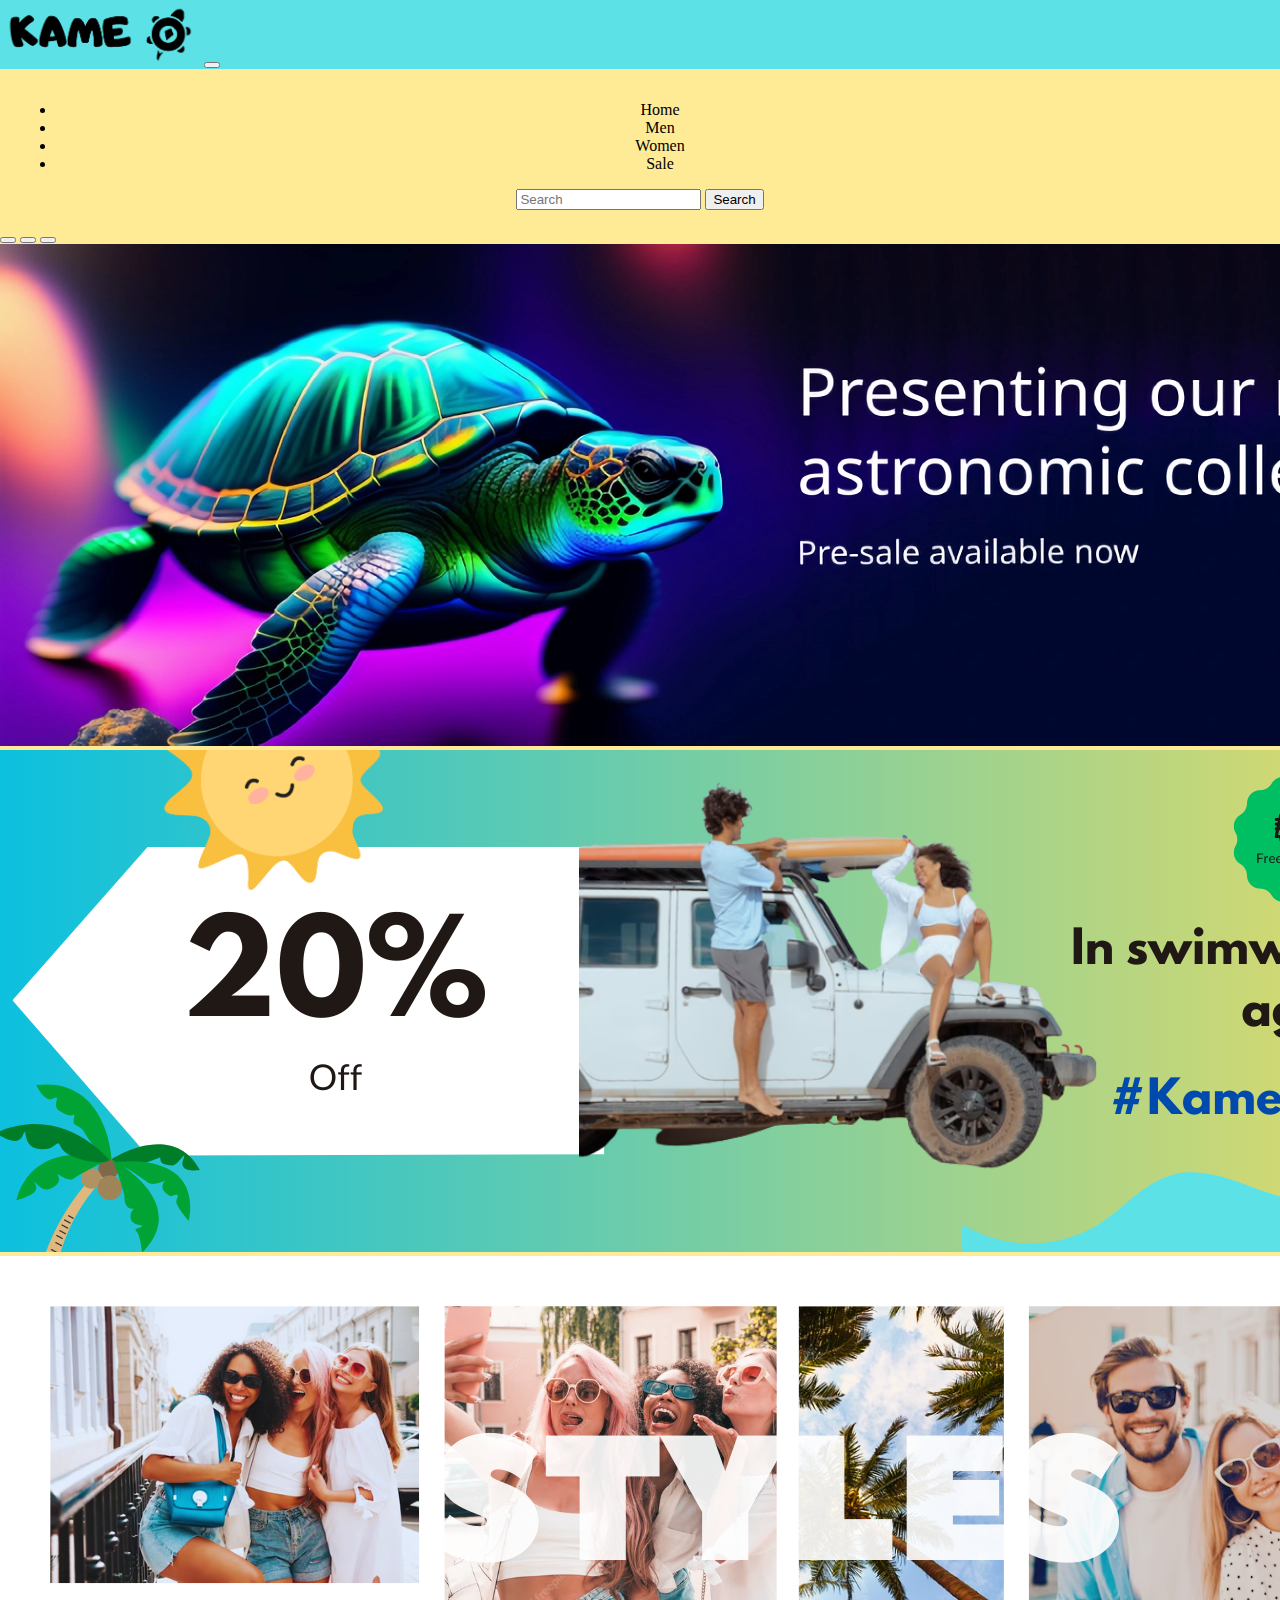
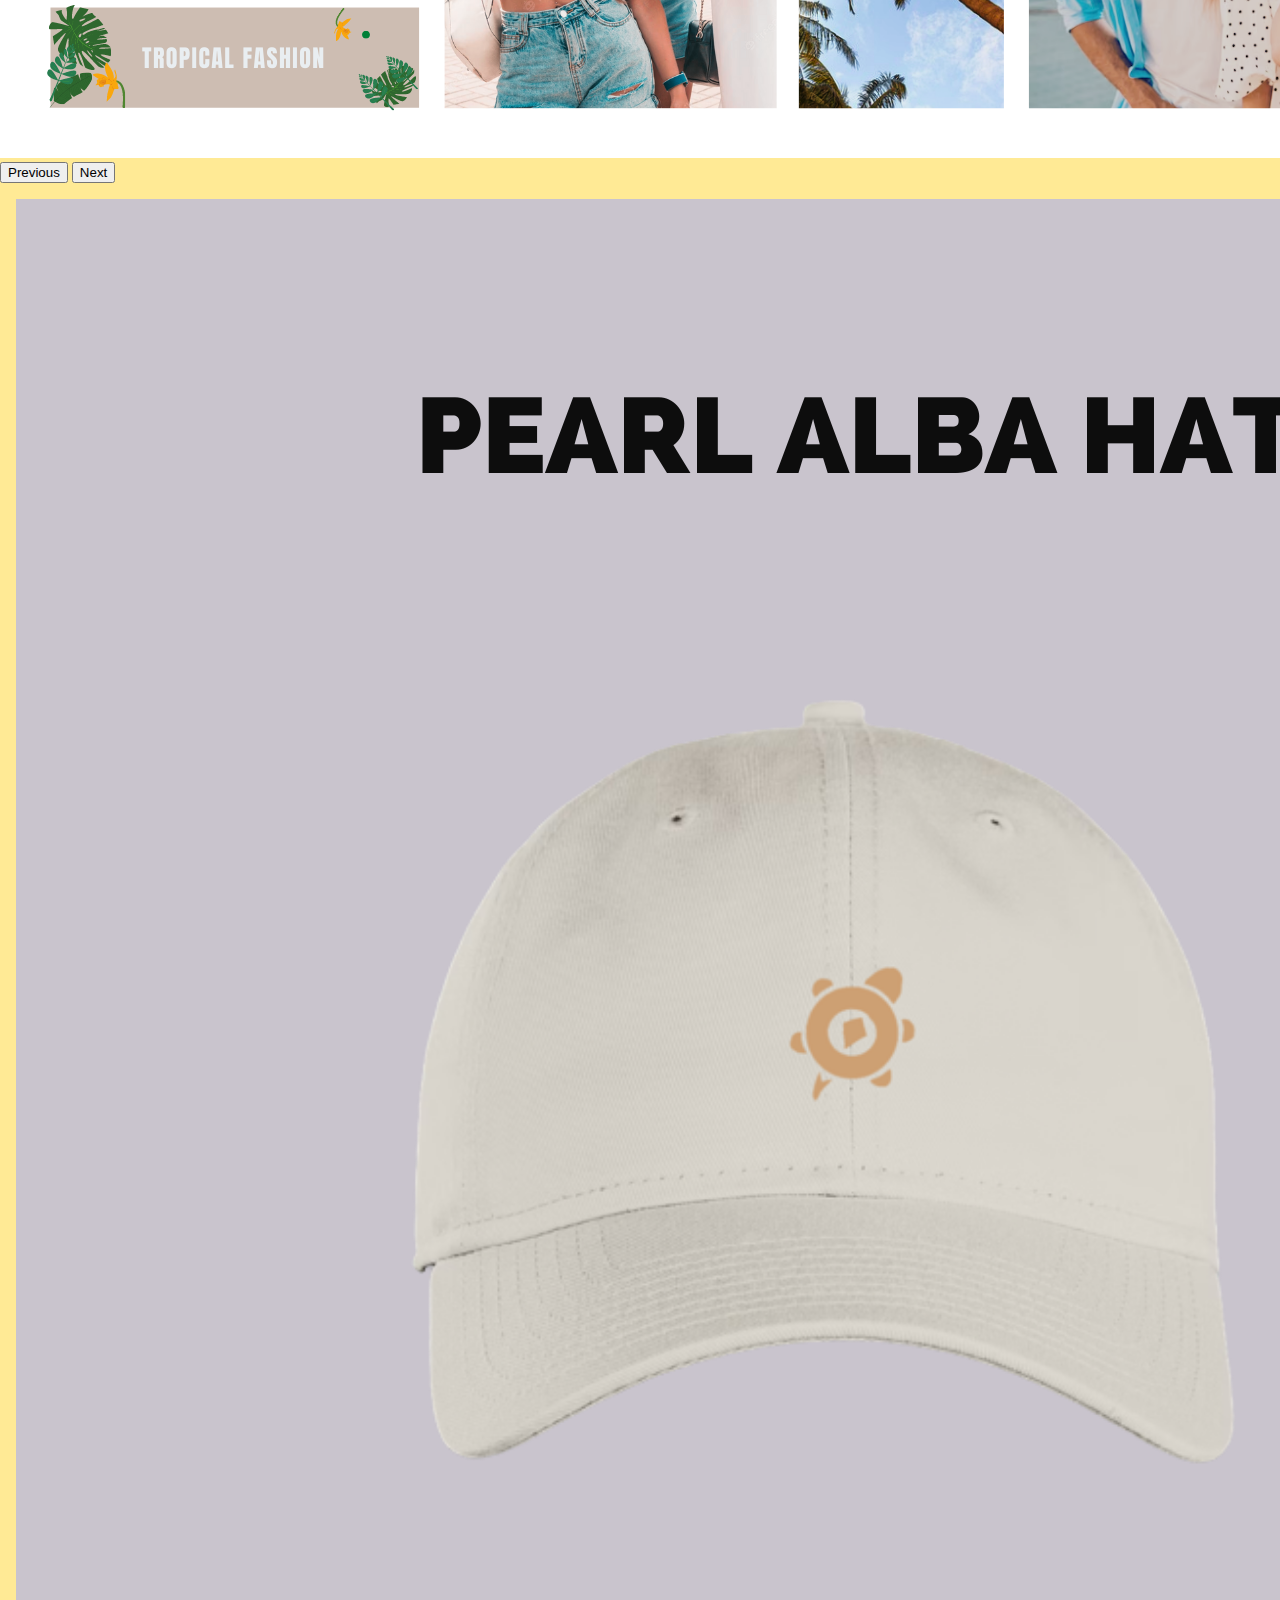
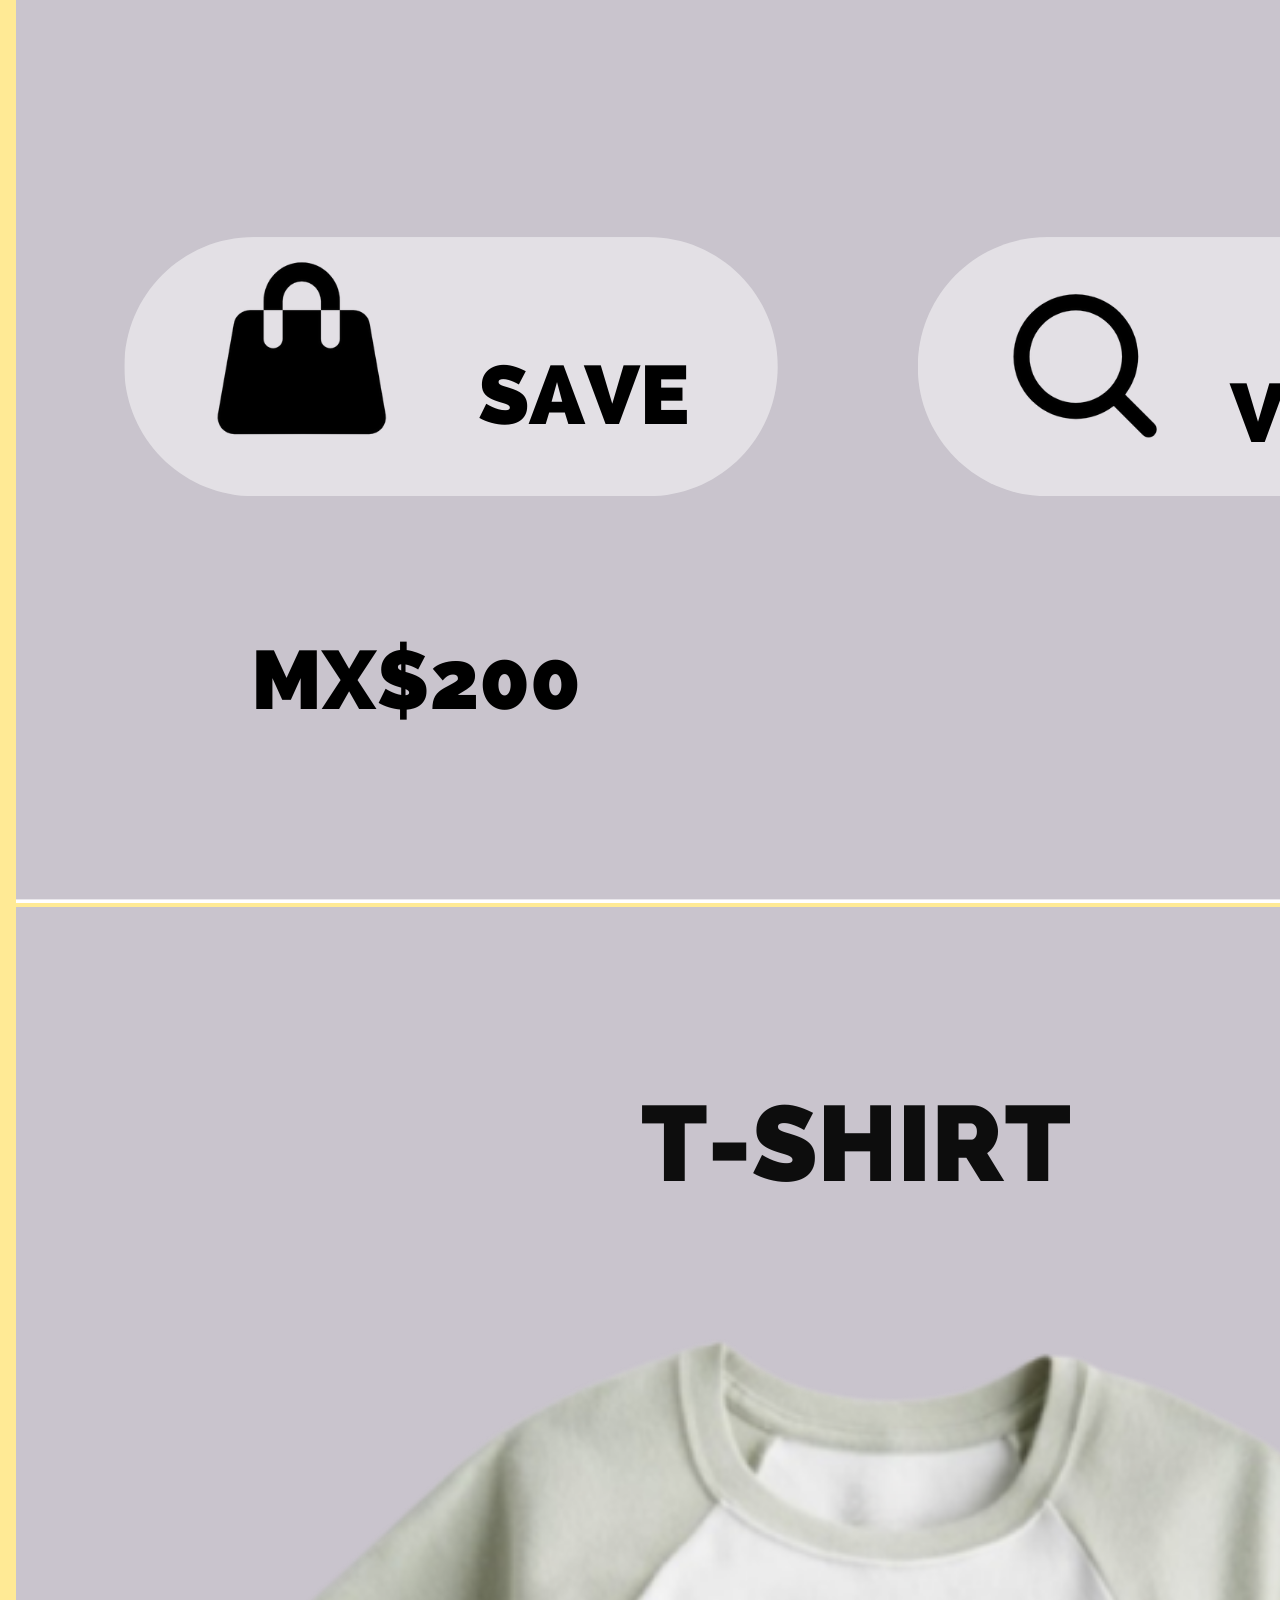
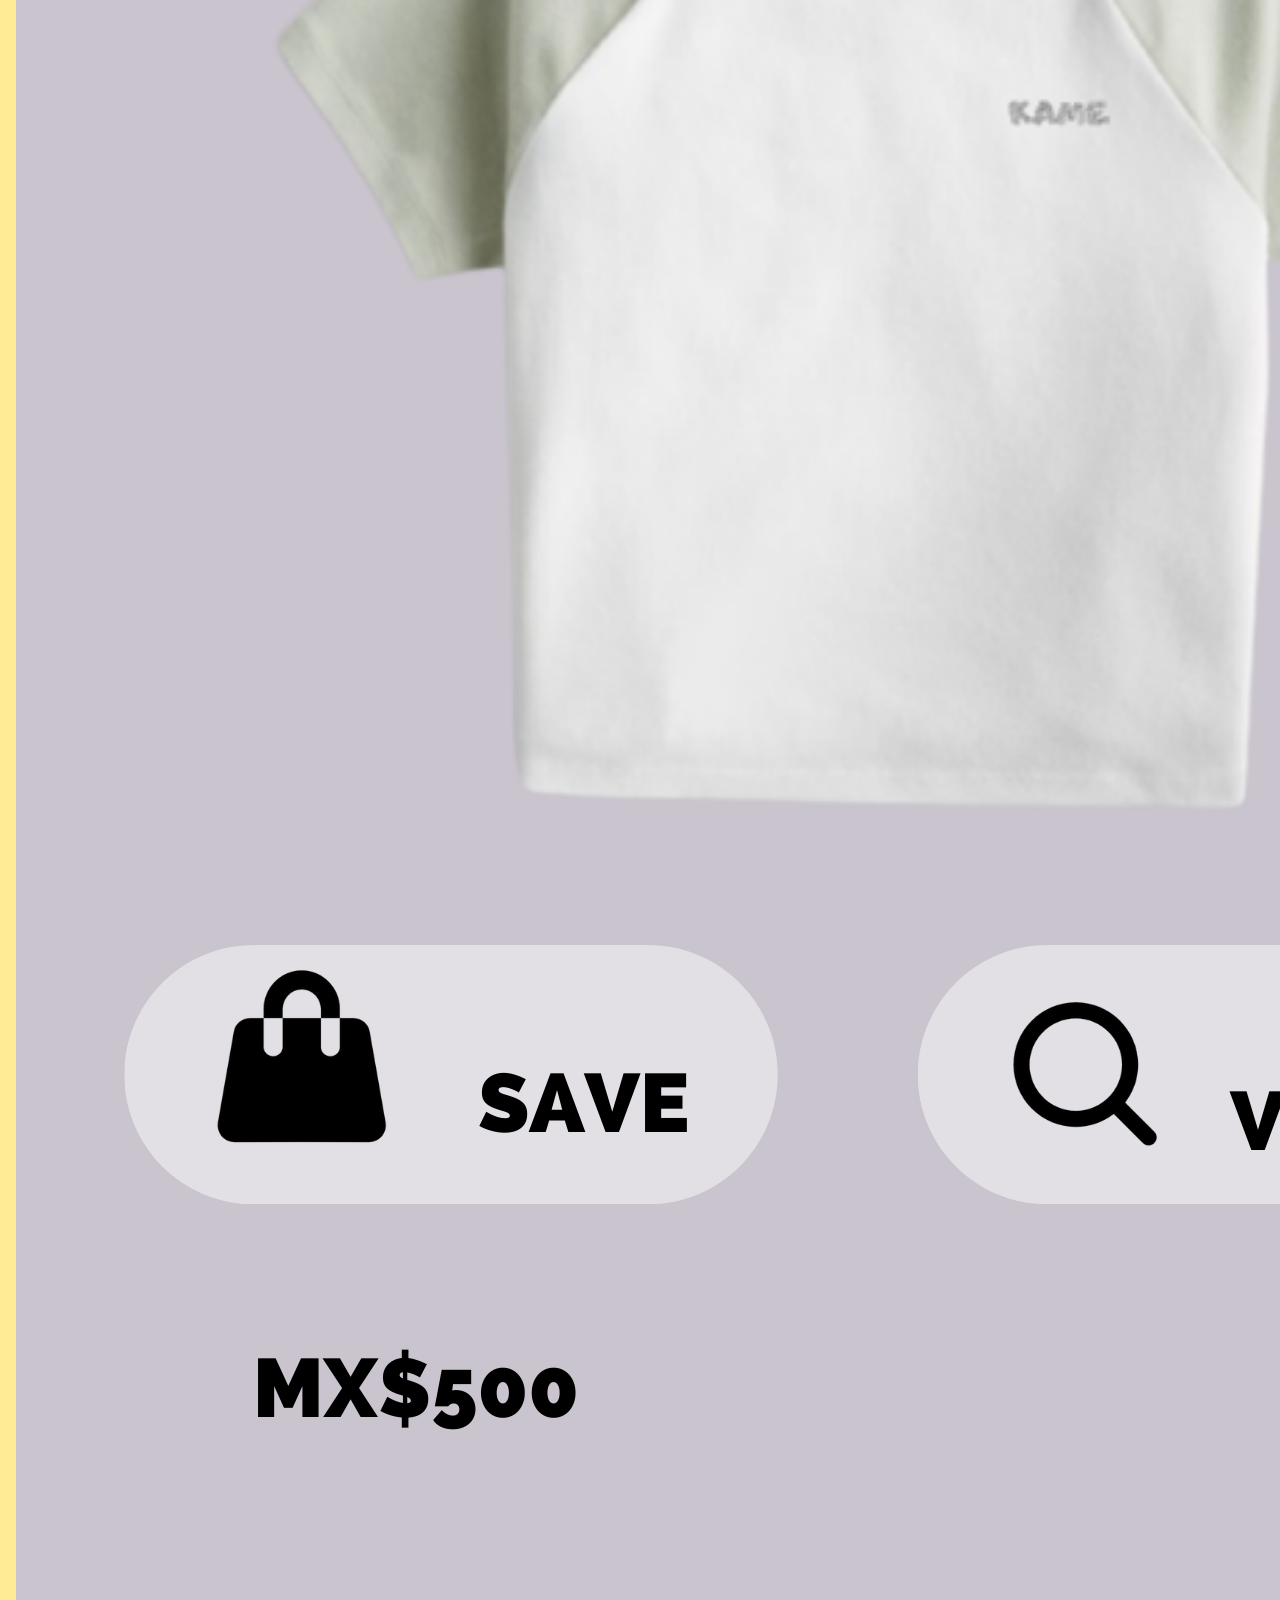
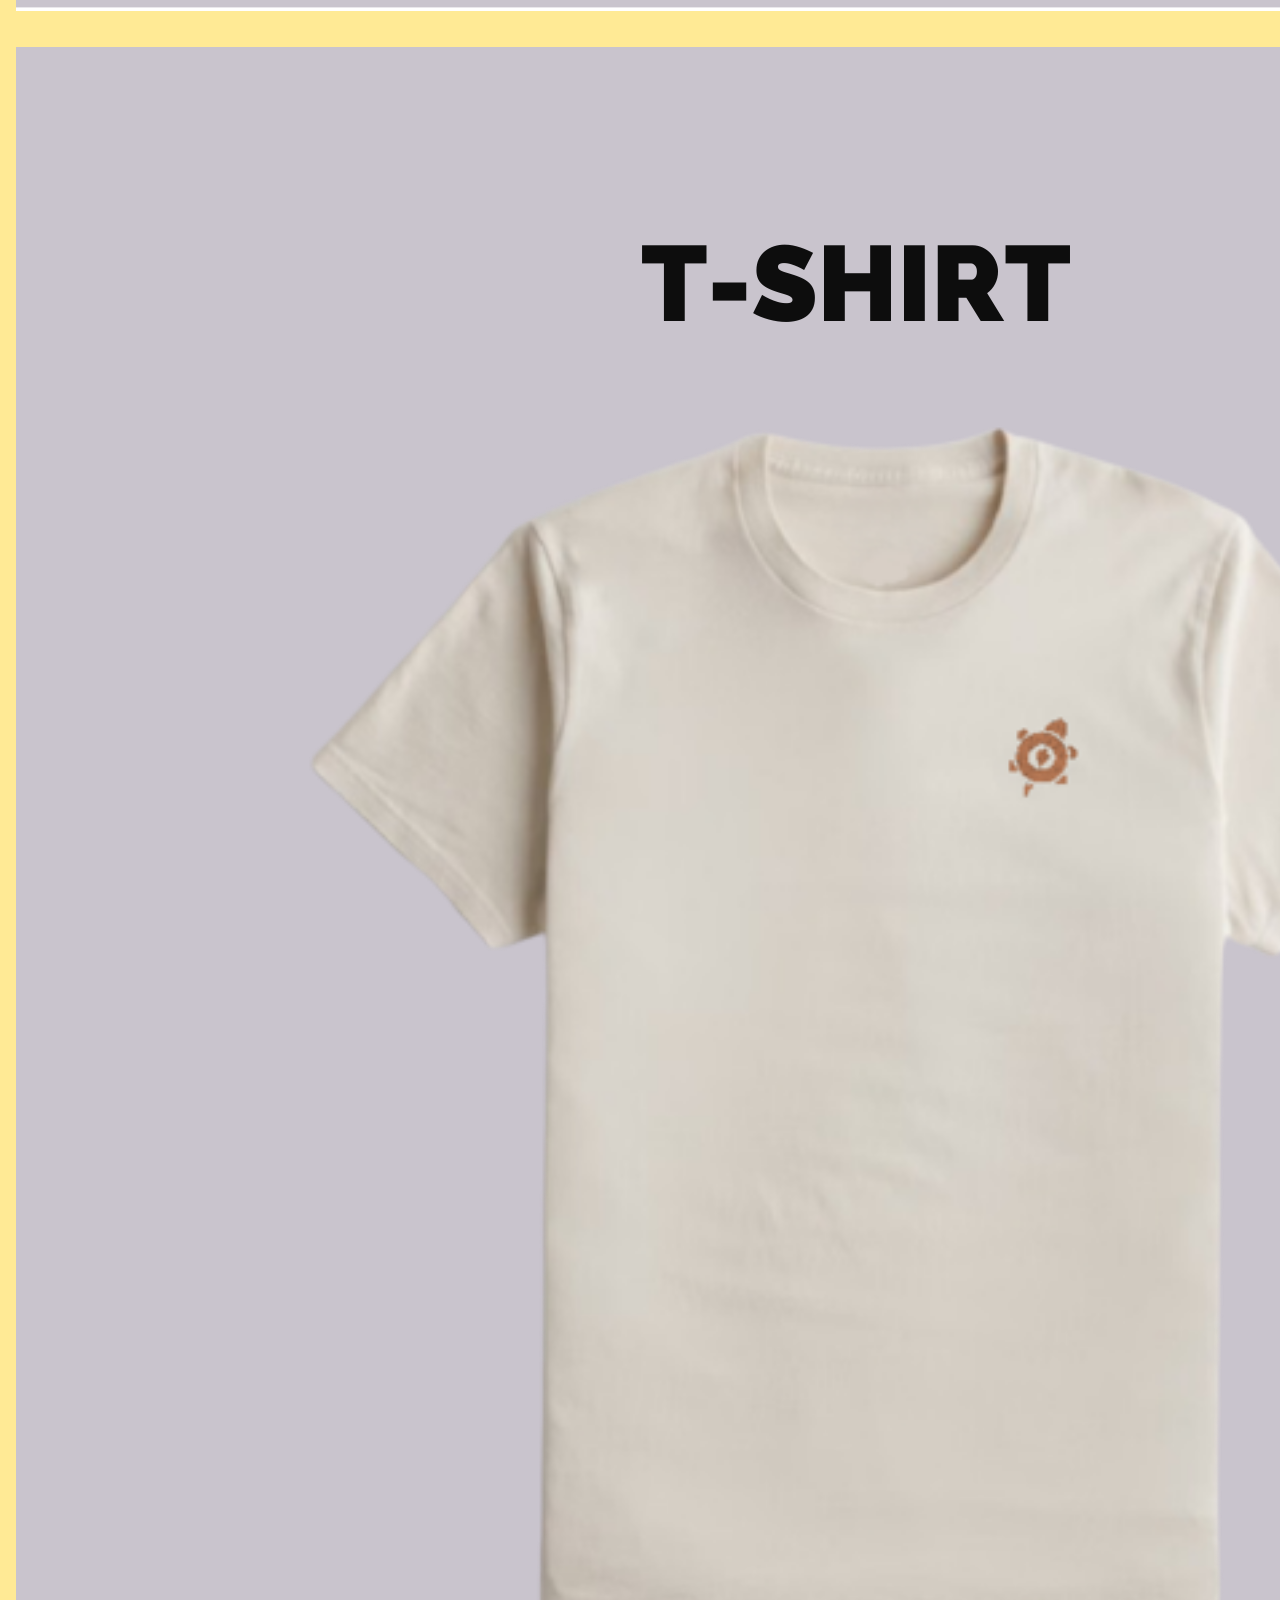
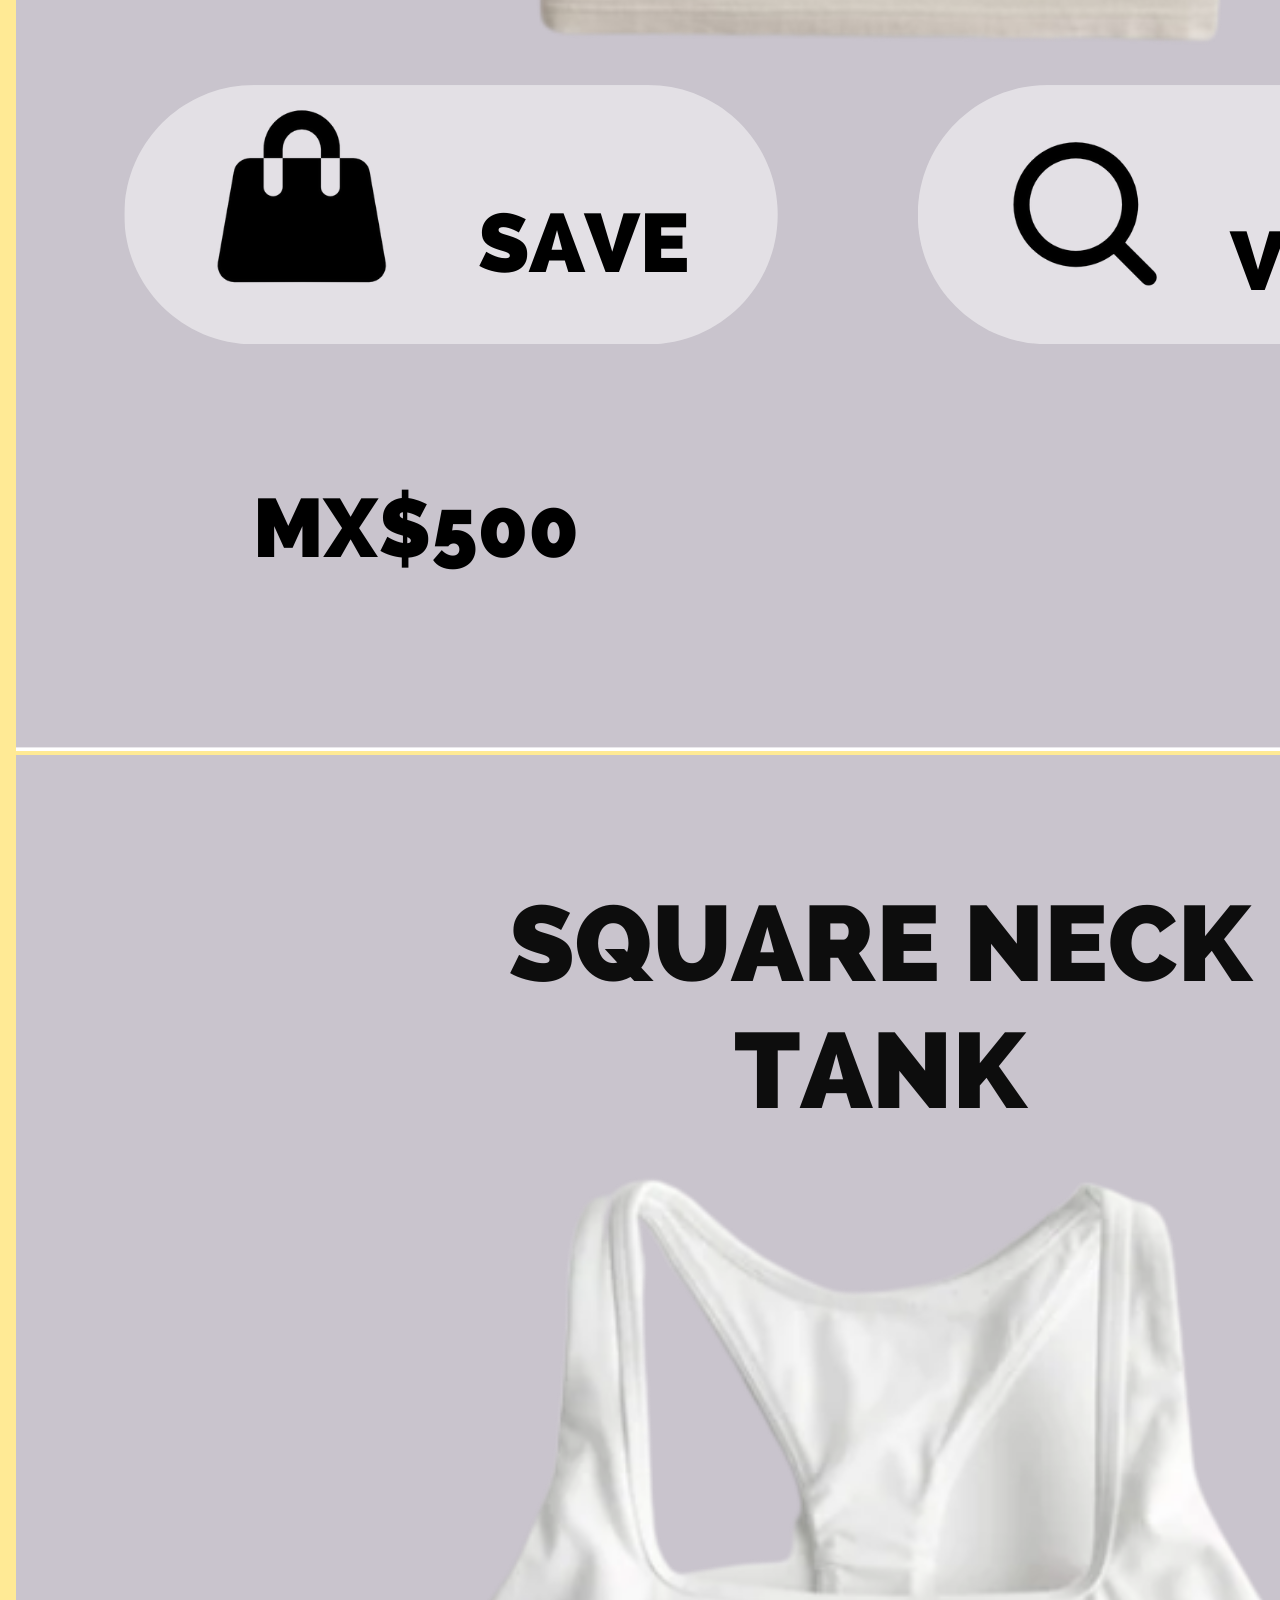
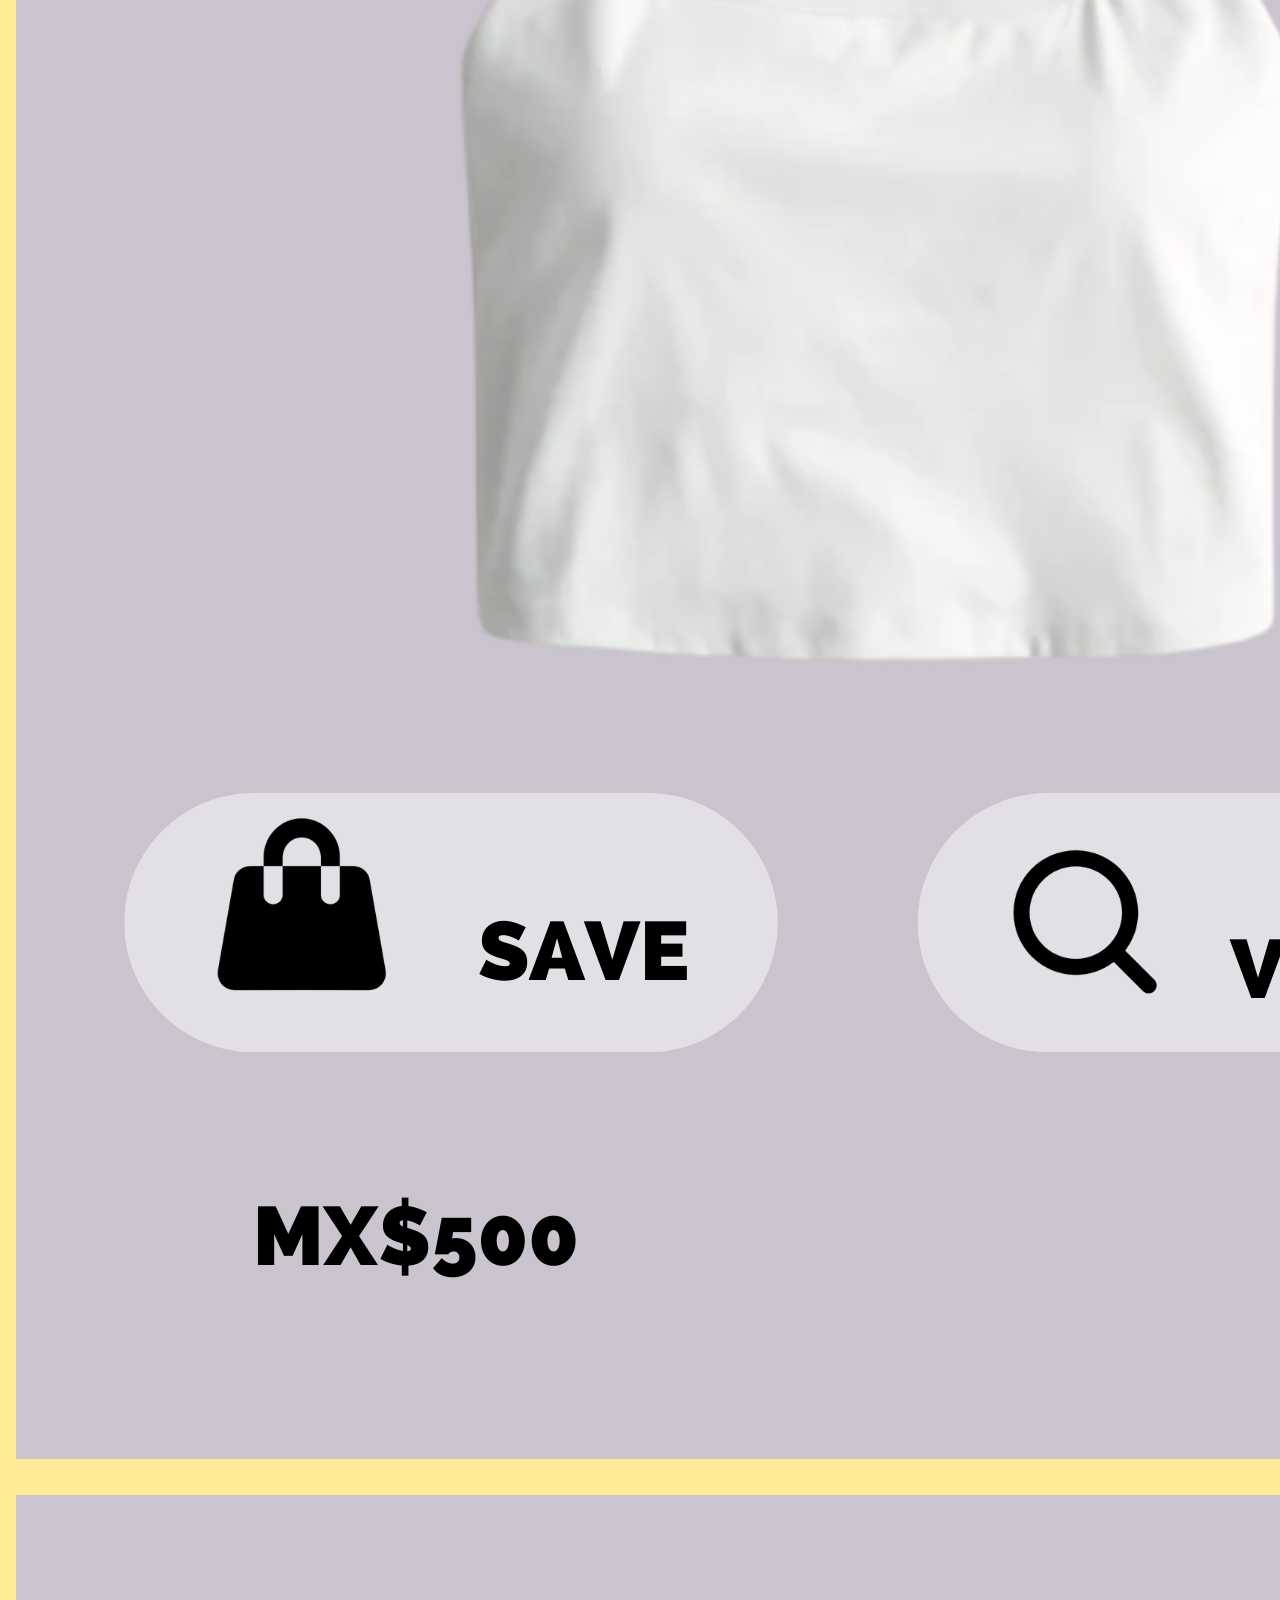
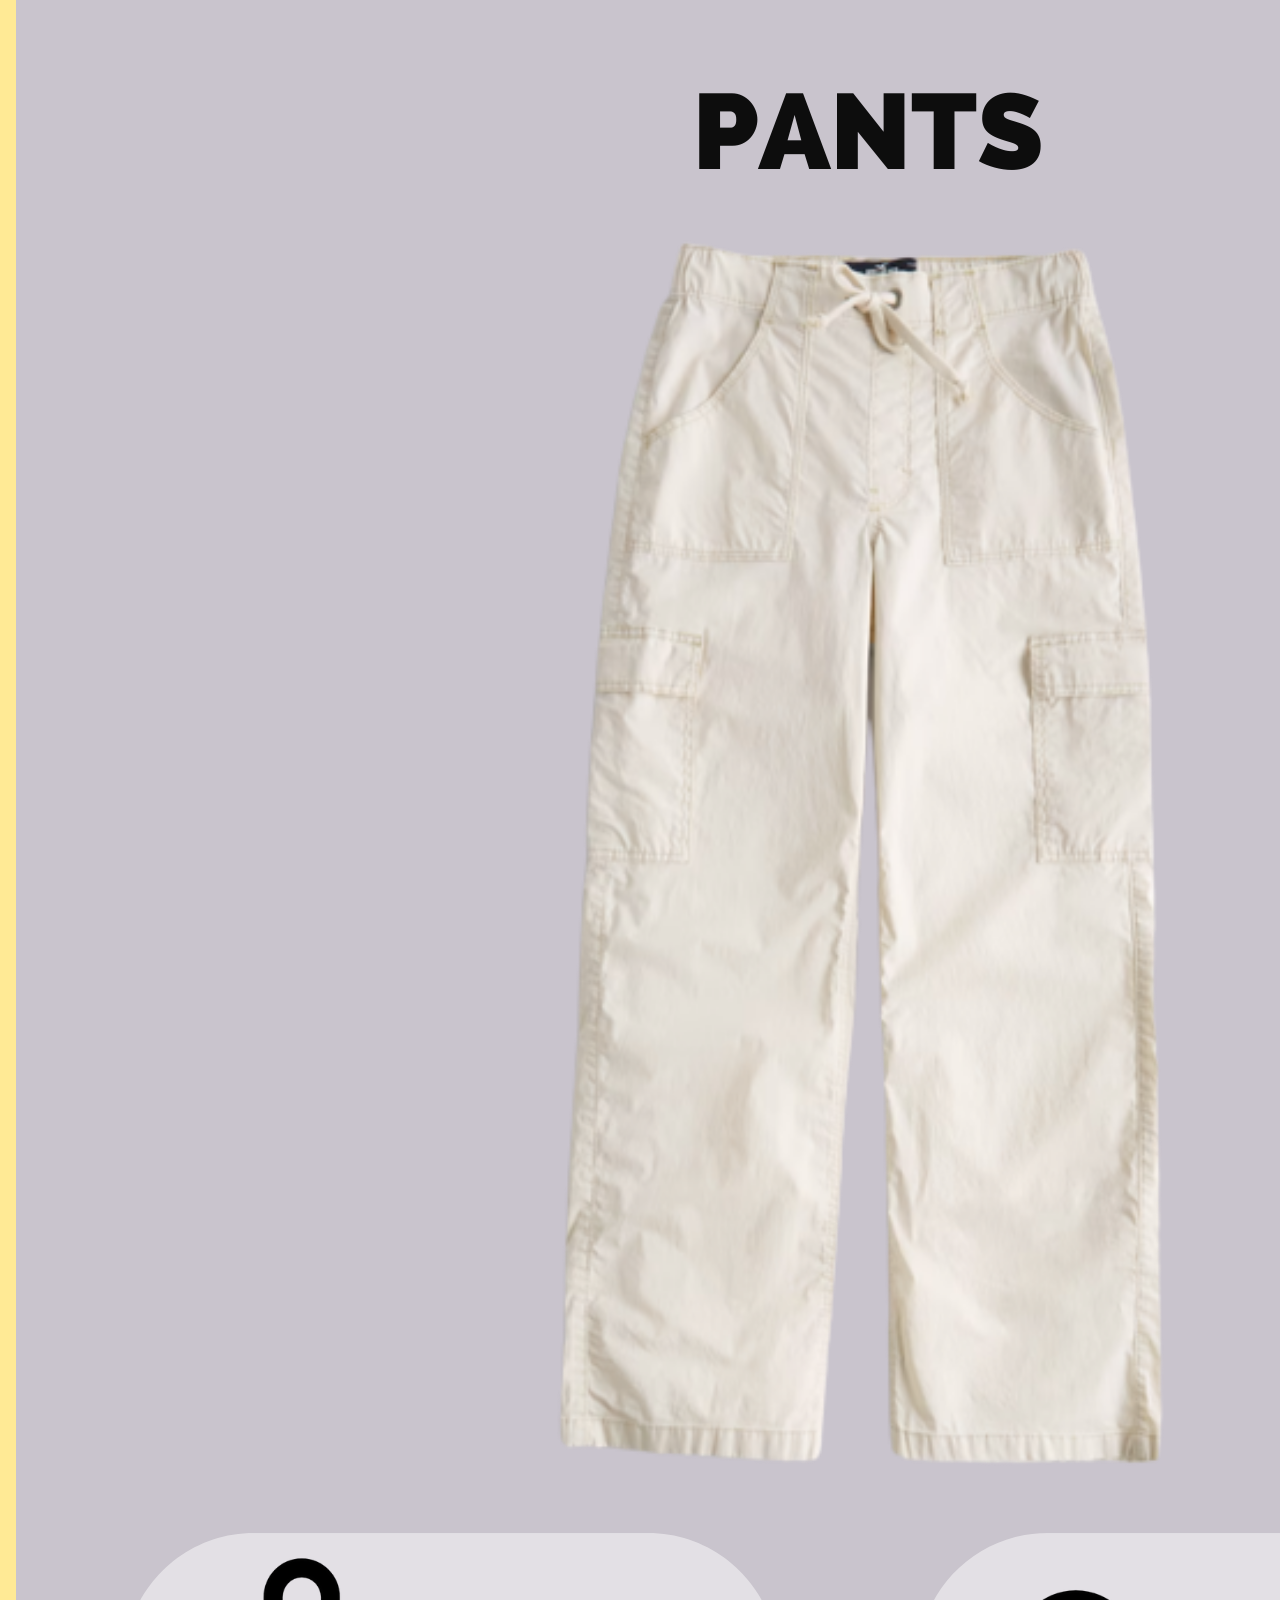
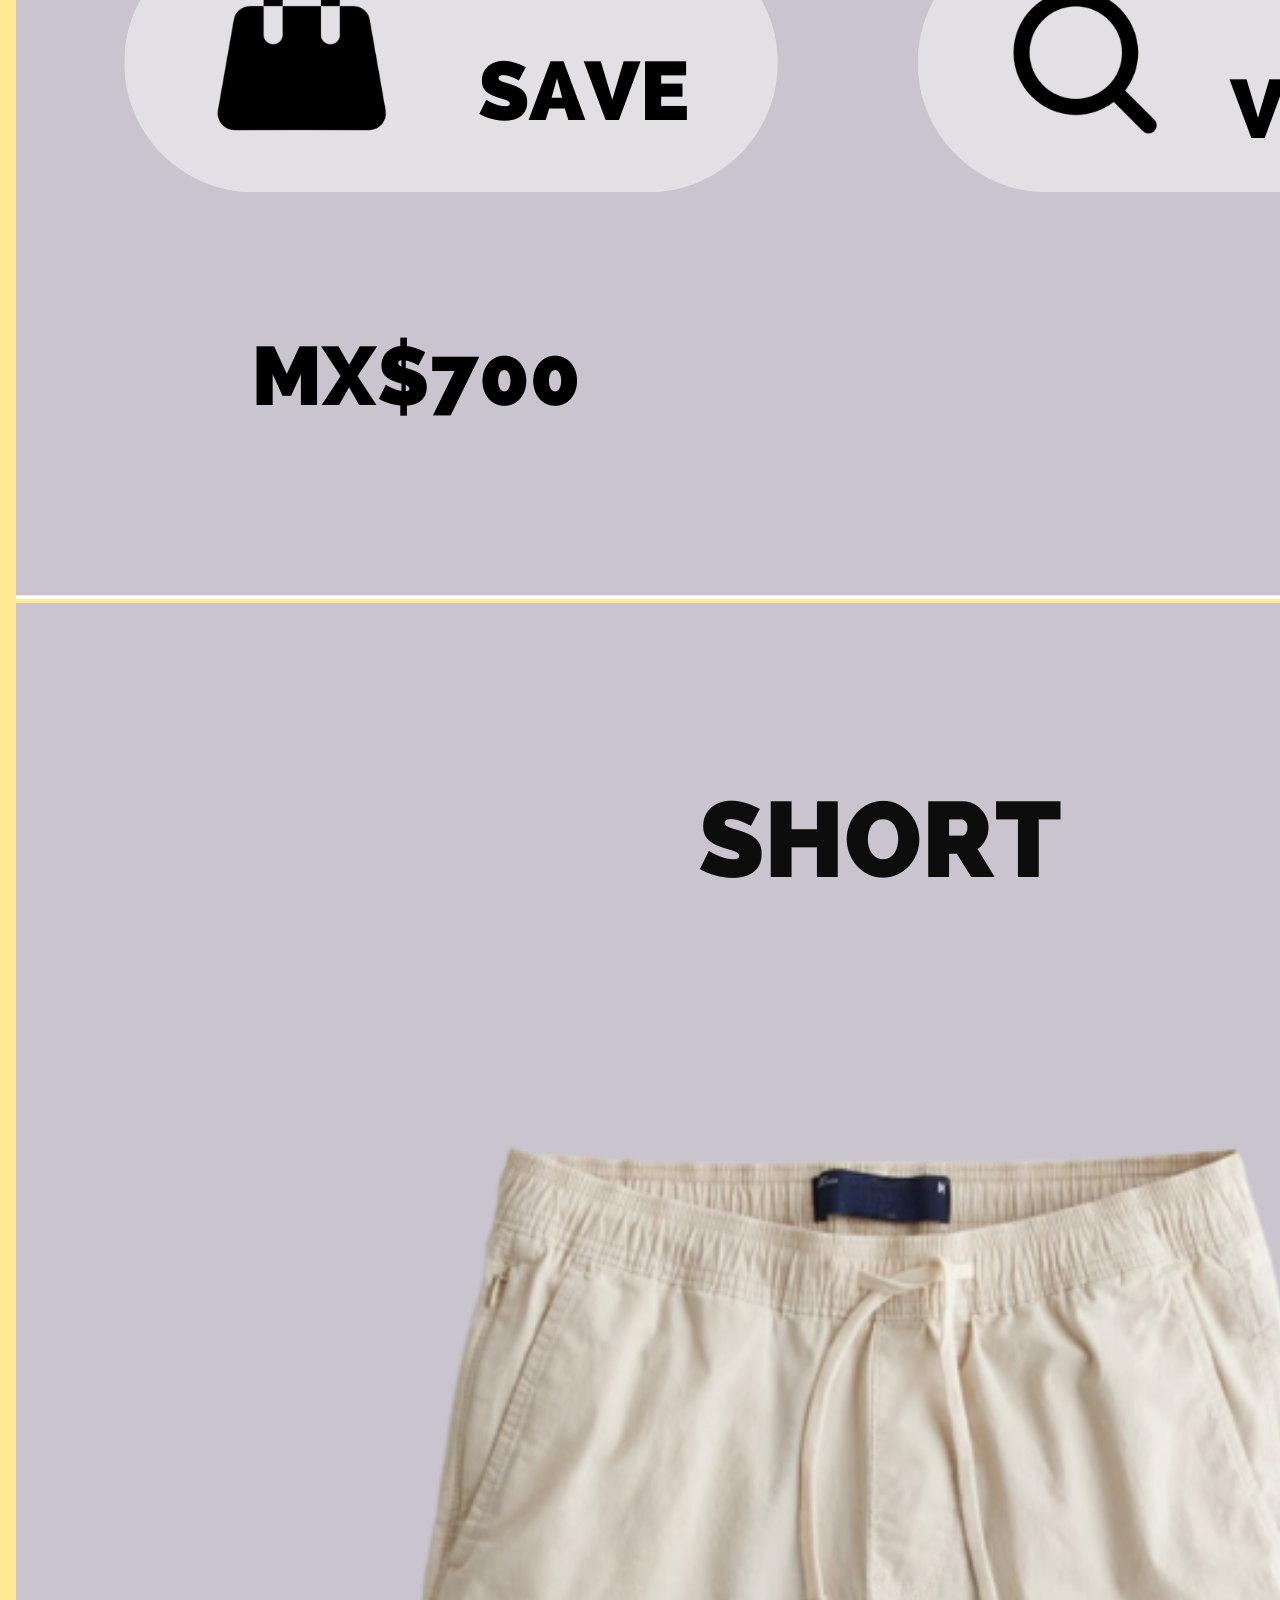
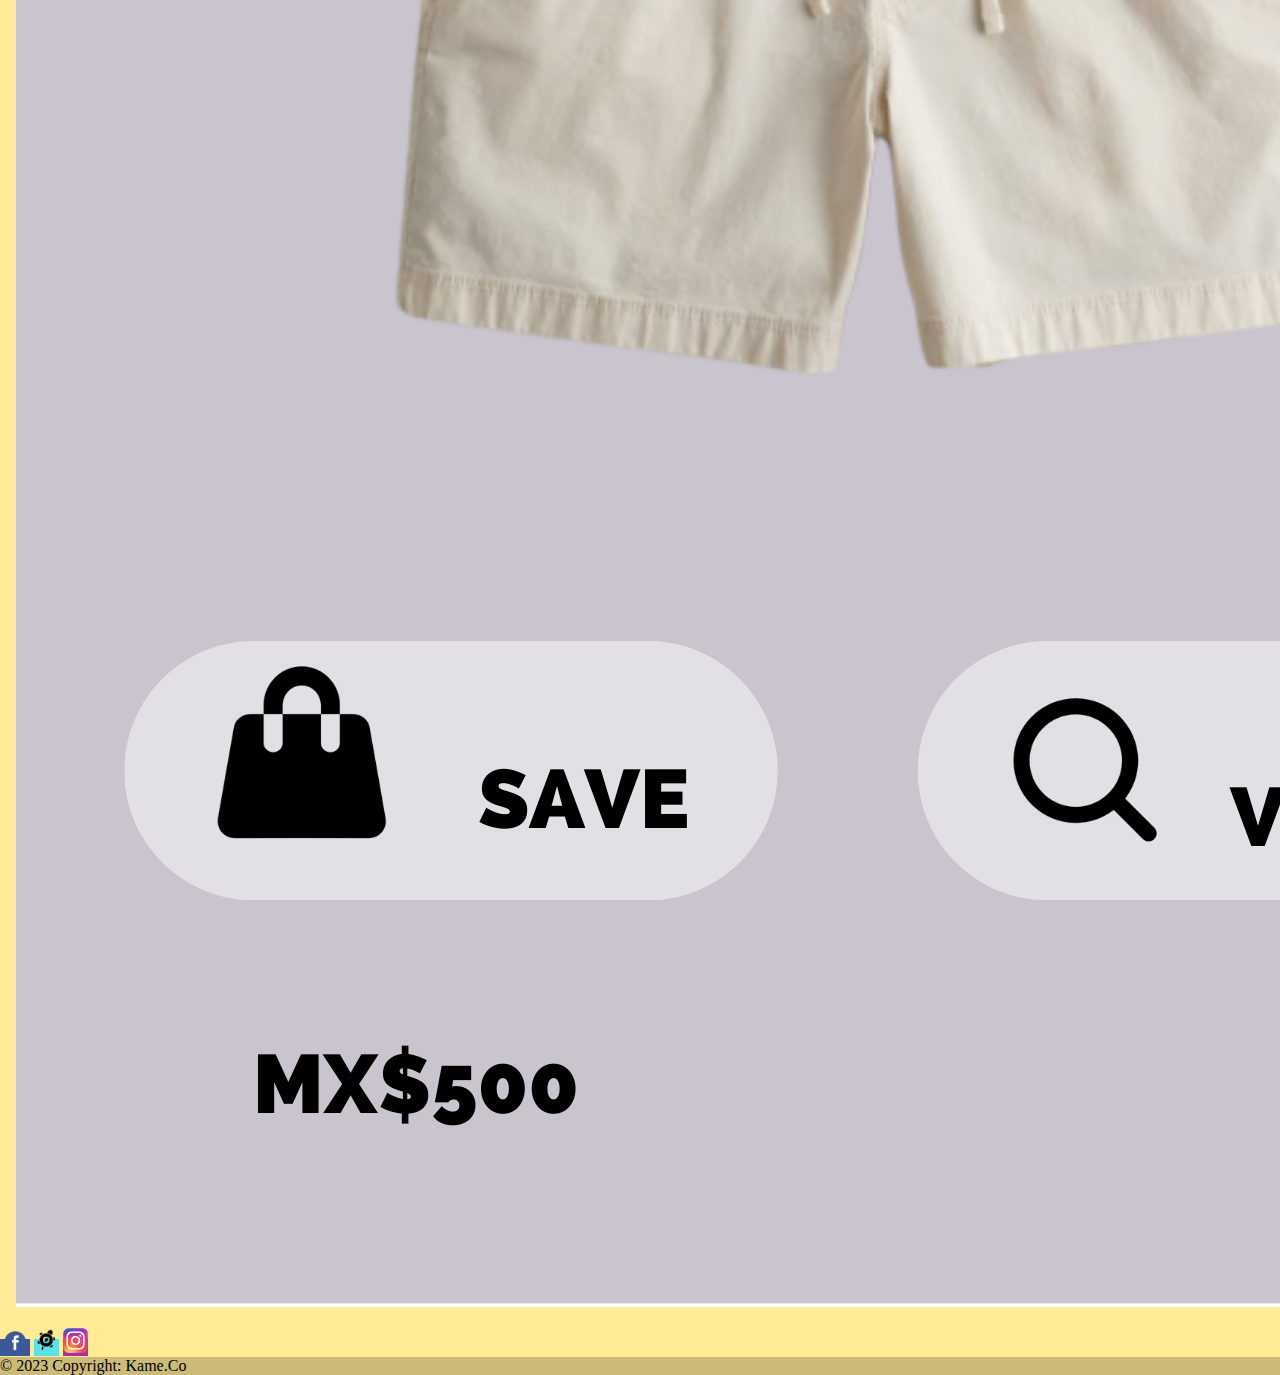
<file: kame Home/home.html>
<!DOCTYPE html>
<html lang="en">
<head>
    <meta charset="UTF-8">
    <meta http-equiv="X-UA-Compatible" content="IE=edge">
    <meta name="viewport" content="width=device-width, initial-scale=1.0">
    <title>Home - Kame</title>
    <link href="https://cdn.jsdelivr.net/npm/bootstrap@5.0.2/dist/css/bootstrap.min.css" rel="stylesheet" integrity="sha384-EVSTQN3/azprG1Anm3QDgpJLIm9Nao0Yz1ztcQTwFspd3yD65VohhpuuCOmLASjC" crossorigin="anonymous">
    <link rel="stylesheet" href="./public/css/style.css">
    <link rel="stylesheet" href="./public/css/containers.css"
    <link rel="preconnect" href="https://fonts.googleapis.com">
    <link rel="stylesheet" href="https://cdnjs.cloudflare.com/ajax/libs/font-awesome/4.7.0/css/font-awesome.min.css">
    <link rel="preconnect" href="https://fonts.gstatic.com" crossorigin>
    <link href="https://fonts.googleapis.com/css2?family=Nunito+Sans&display=swap" rel="stylesheet">
    <link rel="icon" type="image/png" href="./icons/favicon.png">

    <style>
      .navbar-blue{
        background-color: #5ce1e6;
      }
    </style>
</head>
<body>
  <nav class="navbar navbar-expand-lg navbar-blue">
    <div class="container-fluid">
      <a class="navbar-brand" href="/kame Home/index.html">
        <img src="./icons/logo nuevo.png" width="200px" height="auto">
      </a>
      <button class="navbar-toggler" type="button" data-bs-toggle="collapse" data-bs-target="#navbarSupportedContent" aria-controls="navbarSupportedContent" aria-expanded="false" aria-label="Toggle navigation">
        <span class="navbar-toggler-icon"></span>
      </button>
      <div class="collapse navbar-collapse" id="navbarSupportedContent">
        
        <ul class="navbar-nav me-auto mb-2 mb-lg-0">
          <li class="nav-item">
            
            <a class="nav-link active" aria-current="page" href="#">Home</a>
          </li>
          <li class="nav-item">
            <a class="nav-link active" aria-current="page" href="#">Men </a>
  
          <li class="nav-item">
          <a class="nav-link active" aria-current="page" href="/kame/Kame Women/T-Shirts Men/index.html">Women </a>
  
          <li class="nav-item">
            <a class="nav-link active" href="#" aria-current="page">Sale </a>
          </li>
        </ul>
        <form class="d-flex">
          <input class="form-control me-2" type="search" placeholder="Search" aria-label="Search">
          <button class="btn btn-outline-success" type="submit">Search</button>
        </form>
      </div>
    </div>
  </nav>

<div id="carouselExampleIndicators" class="carousel slide" data-bs-ride="carousel">
  <div class="carousel-indicators">
    <button type="button" data-bs-target="#carouselExampleIndicators" data-bs-slide-to="0" class="active" aria-current="true" aria-label="Slide 1"></button>
    <button type="button" data-bs-target="#carouselExampleIndicators" data-bs-slide-to="1" aria-label="Slide 2"></button>
    <button type="button" data-bs-target="#carouselExampleIndicators" data-bs-slide-to="2" aria-label="Slide 3"></button>
  </div>
  <div class="carousel-inner">
    <div class="carousel-item active">
      <img src="./public/img/Carousel/Turtle 1 (1) (2).png" class="d-block w-100" alt="idk">
    </div>
    <div class="carousel-item">
      <img src="./public/img/Carousel/Off.png" class="d-block w-100" alt="idk">
    </div>
    <div class="carousel-item">
      <img src="./public/img/Carousel/Imagen para el carrusel.png" class="d-block w-100" alt="idk">
    </div>
  </div>
  <button class="carousel-control-prev" type="button" data-bs-target="#carouselExampleIndicators" data-bs-slide="prev">
    <span class="carousel-control-prev-icon" aria-hidden="true"></span>
    <span class="visually-hidden">Previous</span>
  </button>
  <button class="carousel-control-next" type="button" data-bs-target="#carouselExampleIndicators" data-bs-slide="next">
    <span class="carousel-control-next-icon" aria-hidden="true"></span>
    <span class="visually-hidden">Next</span>
  </button>
</div>

<div class="row">
  <div class="col-lg-4 col-md-12 mb-4 mb-lg-0">
    <img
      src="./public/img/Clothes imgs/1.png"
      class="w-100 shadow-1-strong rounded mb-4"
      alt="Boat on Calm Water"
    />

    <img
      src="./public/img/Clothes imgs/2.png"
      class="w-100 shadow-1-strong rounded mb-4"
      alt="Wintry Mountain Landscape"
    />
  </div>

  <div class="col-lg-4 mb-4 mb-lg-0">
    <img
      src="./public/img/Clothes imgs/3.png"
      class="w-100 shadow-1-strong rounded mb-4"
      alt="Mountains in the Clouds"
    />

    <img
      src="./public/img/Clothes imgs/6.png"
      class="w-100 shadow-1-strong rounded mb-4"
      alt="Boat on Calm Water"
    />
  </div>

  <div class="col-lg-4 mb-4 mb-lg-0">
    <img
      src="./public/img/Clothes imgs/4.png"
      class="w-100 shadow-1-strong rounded mb-4"
      alt="Waves at Sea"
    />

    <img
      src="./public/img/Clothes imgs/5.png"
      class="w-100 shadow-1-strong rounded mb-4"
      alt="Yosemite National Park"
    />
  </div>
</div>

<footer class="bg-dark text-center text-white">
  <!-- Grid container -->
  <div class="container p-4 pb-0">
    <!-- Section: Social media -->
    <section class="mb-4">
      <!-- Facebook -->
      <a
        class="btn text-white btn-floating m-1"
        style="background-color: #3b5998;"
        href="https://www.facebook.com/profile.php?id=100089977097912&is_tour_dismissed=true"
        role="button"
        ><img class="fb-logo" src="./icons/fb-logo.png"></i
      ></a>

      <!-- Google -->
      <a
        class="btn text-white btn-floating m-1"
        style="background-color: #5ce1e6;"
        href="#!"
        role="button"
        ><img class="kame-ftr-logo" src="./icons/favicon.png"></img
      ></a>

      <!-- Instagram -->
      <a
        class="btn text-white btn-floating m-1"
        style="background-color: #ac2bac;"
        href="https://www.instagram.com/kame.of/?next=%2F"
        role="button"
        ><img class="insta-logo" src="./icons/insta logo.jpg"></img
      ></a>

    </section>
  </div>


  <div class="text-center p-3" style="background-color: rgba(0, 0, 0, 0.2);">
    © 2023 Copyright:
    <a class="text-white" href="#">Kame.Co</a>
  </div>
  
</footer>

<script src="https://cdn.jsdelivr.net/npm/@popperjs/core@2.9.2/dist/umd/popper.min.js" integrity="sha384-IQsoLXl5PILFhosVNubq5LC7Qb9DXgDA9i+tQ8Zj3iwWAwPtgFTxbJ8NT4GN1R8p" crossorigin="anonymous"></script>
<script src="https://cdn.jsdelivr.net/npm/bootstrap@5.0.2/dist/js/bootstrap.min.js" integrity="sha384-cVKIPhGWiC2Al4u+LWgxfKTRIcfu0JTxR+EQDz/bgldoEyl4H0zUF0QKbrJ0EcQF" crossorigin="anonymous"></script>
<script src="./public/JS/carrousel.js"></script>


  
  </body>
</html>
</file>
<file: kame Home/public/css/style.css>
body{
    margin: 0px;
    background-color: #ffea95;
    overflow-x: hidden;
}

h1{
    margin: 0px;
}

header{
    background-color: #5ce1e6;
}

a:link {
    color: rgb(0, 0, 0);
    background-color: transparent;
    text-decoration: none;
 }
 a:visited {
    color: rgb(0, 0, 0);
    background-color: transparent;
    text-decoration: none;
 }

 a:active {
    color: rgb(0, 0, 0);
    background-color: transparent;
 }

#logo{
    width: 200px;
    height: auto;
}


#log-in{
    width: 50px;
    height: auto;
    position: relative;
}

#shopping-bag{
    width: 50px;
    height: auto;
    position: relative;
}

.right-icons{
    float: right;
    padding: 10px;
    border: 50px;
}

.sample-container{
    width: 100px;
    height: 200px;
    position: absolute;
    align-items: center;
}

.sample-img-1{
    width: 300px;
    height: auto;
}

.fb-logo{
    width: 30px;
    height: auto;
}

.kame-ftr-logo{
    width: 25px;
    height: auto;
}

.insta-logo{
    width: 25px;
    height: auto;
}
</file>
